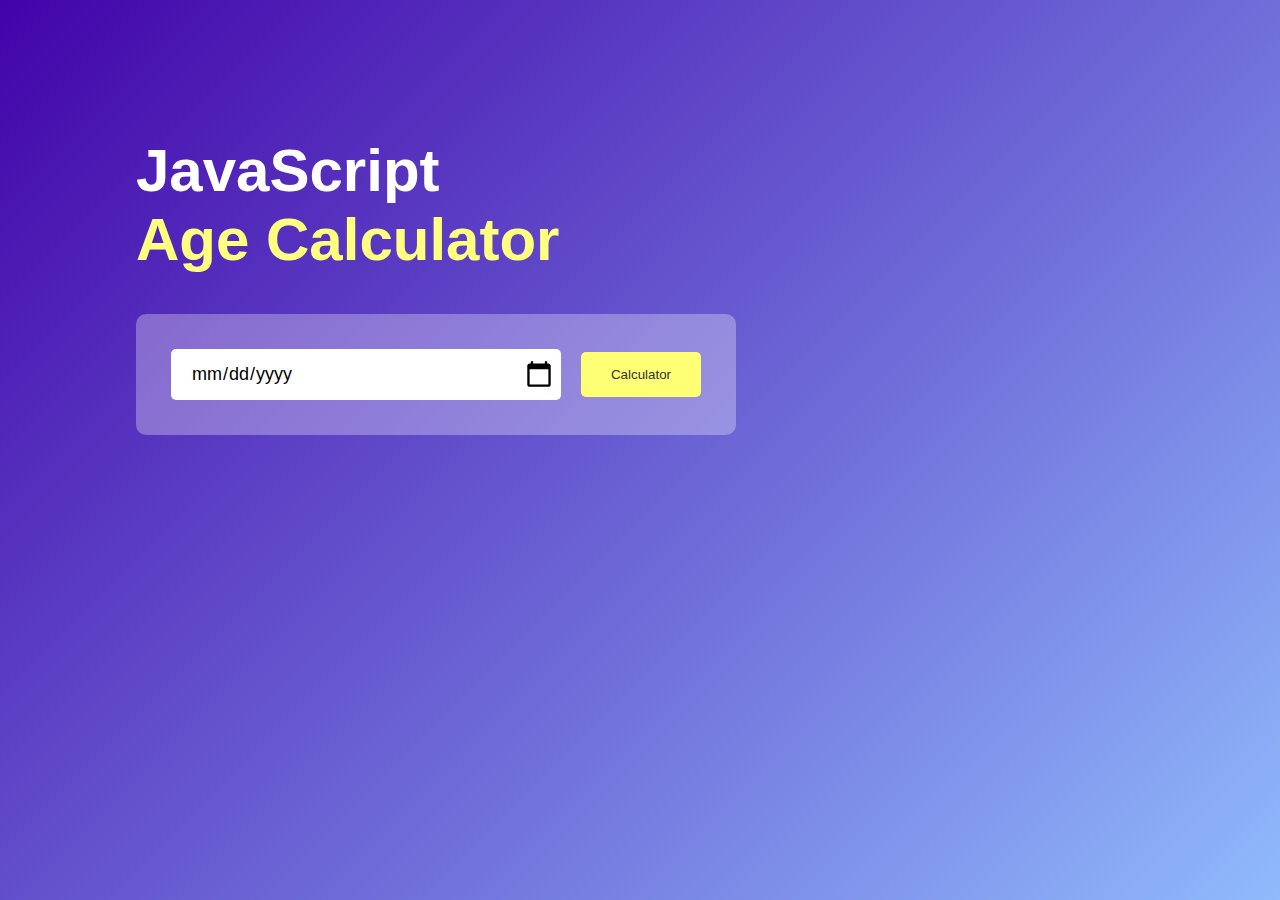
<file: age-calculator/index.html>
<!DOCTYPE html>
<html lang="en">
<head>
    <meta charset="UTF-8">
    <meta name="viewport" content="width=device-width, initial-scale=1.0">
    <title>Age Calculator</title>
    <link rel="stylesheet" href="style.css">
</head>
<body>

    <div class="container">
       <div class="calculator">
        <h1>JavaScript <br> <span>Age Calculator</span></h1>
        <div class="input-box">
            <input type="date" id="date">
            <button onclick="calculateAge()">Calculator</button>
        </div>
        <p id="result"></p>
       </div>
    </div>

    <script>
        let userInput = document.getElementById("date");
        userInput.max = new Date().toISOString().split("T")[0];
        let result = document.getElementById("result");

        function calculateAge() {
            let birthDate = new Date(userInput.value);
            let today = new Date();

            let y1 = birthDate.getFullYear();
            let m1 = birthDate.getMonth() + 1;
            let d1 = birthDate.getDate();

            let y2 = today.getFullYear();
            let m2 = today.getMonth() + 1;
            let d2 = today.getDate();

            let y3, m3, d3;

            y3 = y2 - y1;
            m3 = m2 - m1;
            d3 = d2 - d1;

            if (d3 < 0) {
                m3--;
                d3 += getDaysInMonth(y2, m2 - 1);
            }

            if (m3 < 0) {
                y3--;
                m3 += 12;
            }

            result.innerHTML = `You are ${y3} years, ${m3} months, and ${d3} days old.`;
        }

        function getDaysInMonth(year, month) {
            return new Date(year, month, 0).getDate();
        }
    </script>
</body>
</html>
</file>
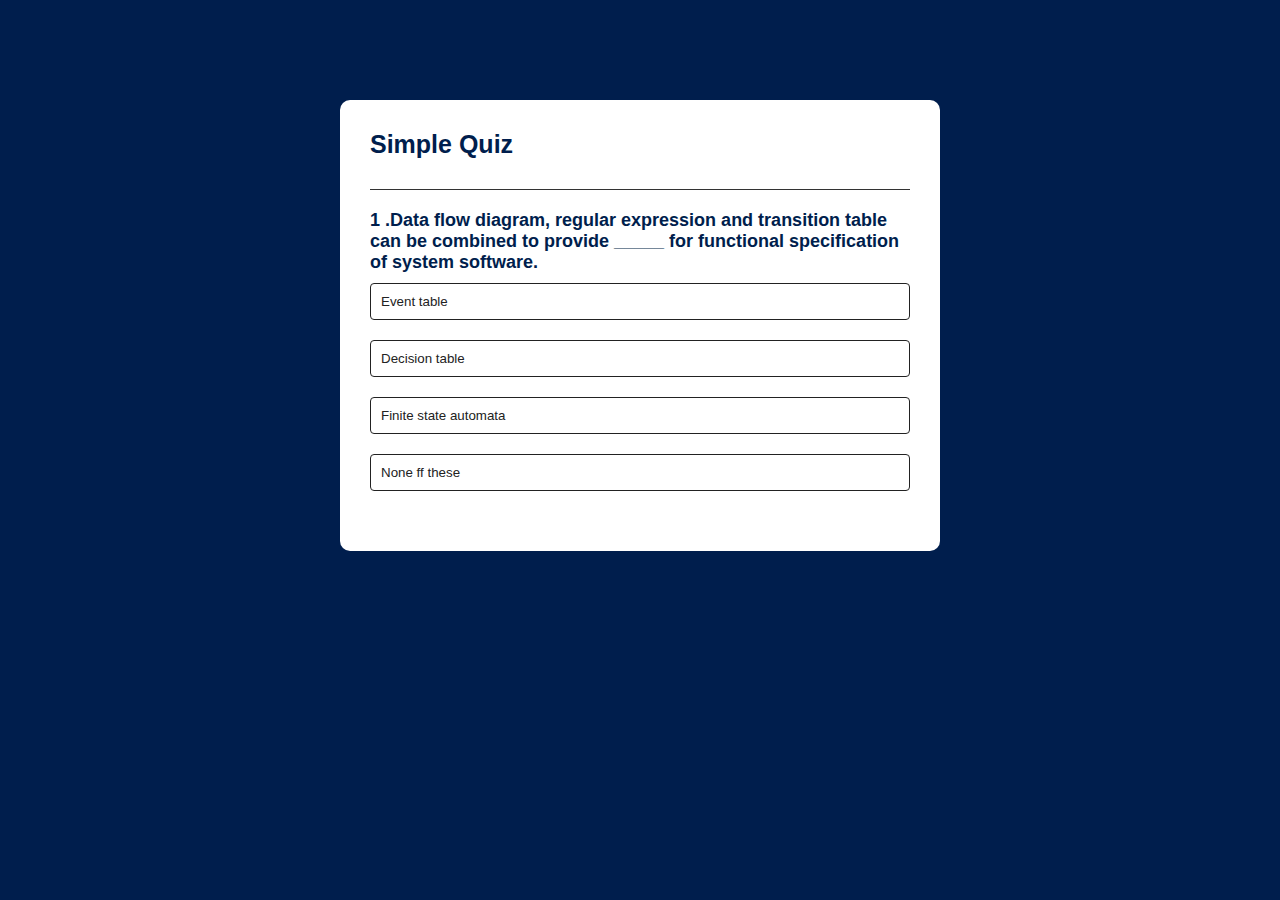
<file: quiz-app/index.html>
<!DOCTYPE html>
<html lang="en">
<head>
    <meta charset="UTF-8">
    <meta name="viewport" content="width=device-width, initial-scale=1.0">
    <title>Quiz App</title>
    <link rel="stylesheet" href="style.css">
</head>
<body>
    <div class="app">
        <h1>Simple Quiz</h1>
        <div class="quiz">
            <h2 id="question">Question goes here</h2>
            <div id="answer-buttons">
               <button class="btn">Answer 1 </button>
                <button class="btn">Answer 2 </button>
                <button class="btn">Answer 3 </button>
                <button class="btn">Answer 4 </button> 
            </div>
            <button id="next-btn">NEXT</button>
        </div>
    </div>
    <script src="script.js"></script>
</body>
</html>
</file>
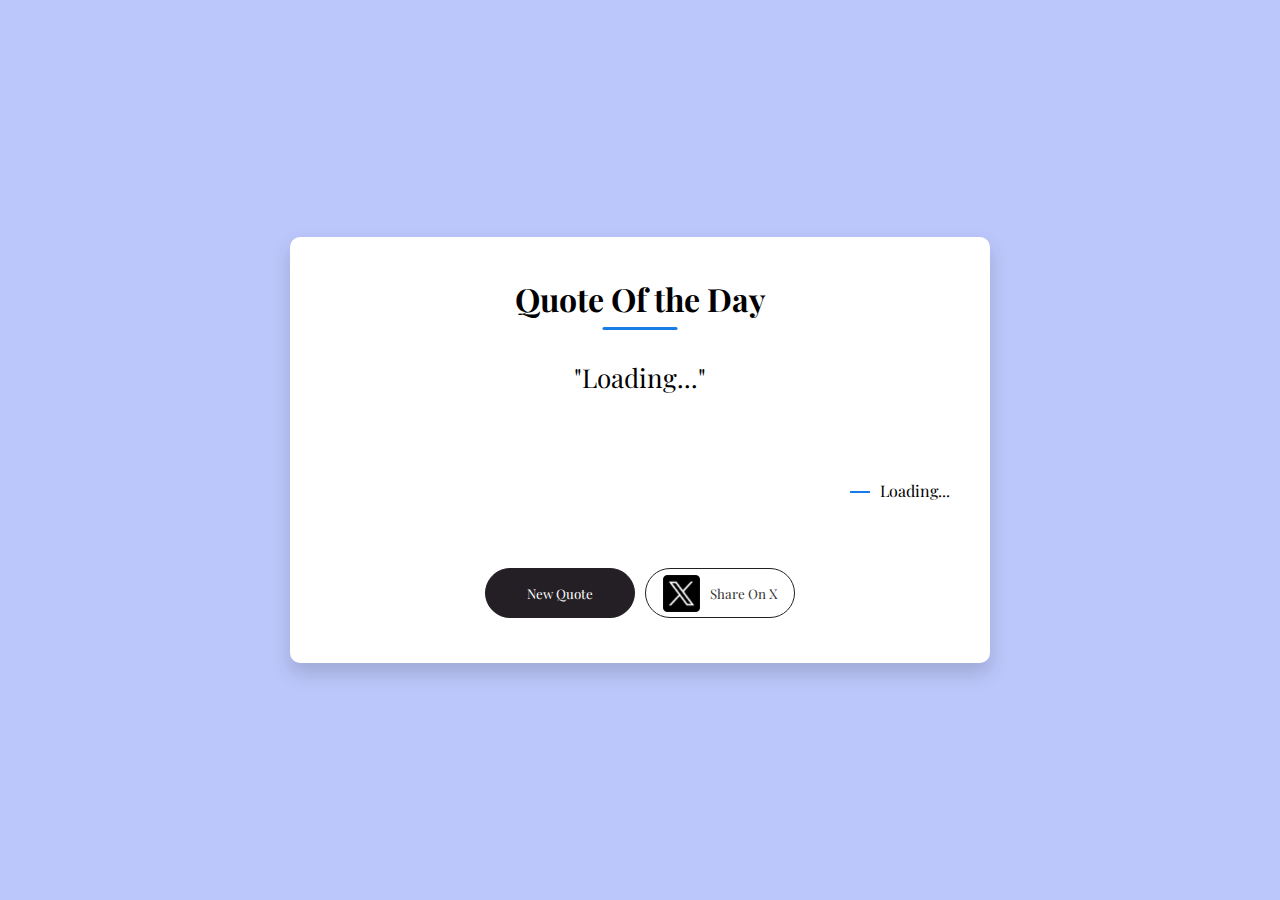
<file: quote-generator/index.html>
<!DOCTYPE html>
<html lang="en">
<head>
    <meta charset="UTF-8">
    <meta name="viewport" content="width=device-width, initial-scale=1.0">
    <title>Quote Of the Day</title>
    <link rel="stylesheet" href="style.css">
</head>
<body>

    <div class="quote-box">
        <h2>Quote Of the Day</h2>
        <blockquote id="quote">Loading...</blockquote>
        <span id="author">Loading...</span>
        <div>
            <button onclick="getQuote(api_url)">New Quote</button>
            <button onclick="tweet()"> <img src="x.png">Share On X</button>
        </div>

    </div>
    <script>

        const quote= document.getElementById("quote");
        const author = document.getElementById("author");
        const api_url = "https://api.quotable.io/random"

        async function getQuote(url){
            const response = await fetch(url);
            var data = await response.json();
            
            quote.innerHTML= data.content;
            author.innerHTML = data.author;
        }

        getQuote(api_url);

        function tweet(){
            window.open("https://twitter.com/intent/tweet?text=" + quote.innerHTML + "----- by"+ author.innerHTML , "Tweet Window", "width=600px", "height=300");
        }

    </script>
</body>
</html>
</file>
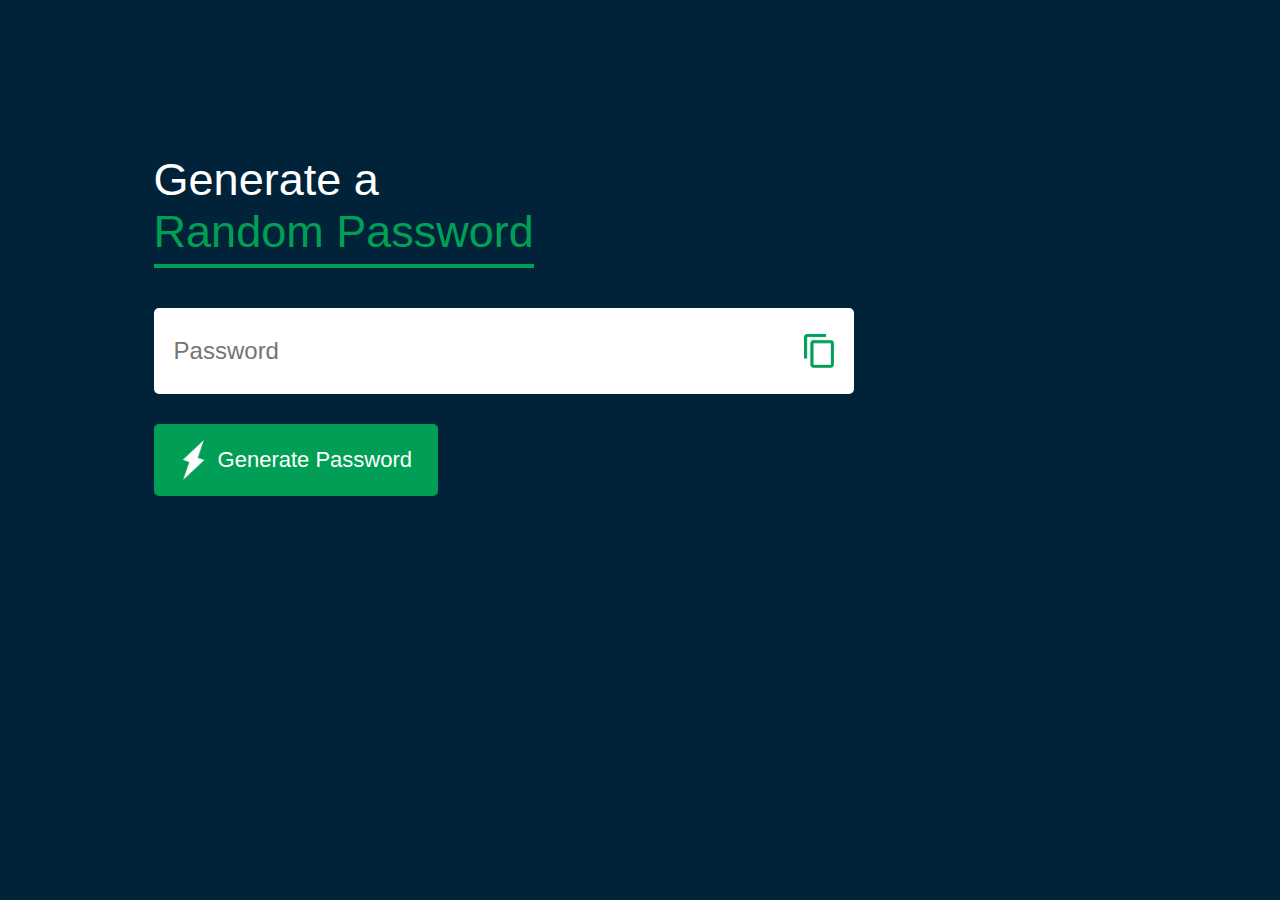
<file: strong-password-generator/index.html>
<!DOCTYPE html>
<html lang="en">
<head>
    <meta charset="UTF-8">
    <meta name="viewport" content="width=device-width, initial-scale=1.0">
    <title>Password Generator</title>
    <link rel="stylesheet" href="style.css">
</head>
<body>

    <div class="container">
        <h1>Generate a <br><span> Random Password</h1></span>
        <div class="display">
            <input type="text" id="password" placeholder="Password">
            <img src="images/copy.png" alt="Copy" onclick="copyPassword()">
        
        </div>

        <button onclick="createPassword()"><img src="images/generate.png">Generate Password</button>
    </div>


    <script>
        const passwordBox = document.getElementById("password");
        const lenght = 12;

        const upperCase = "ABCDEFGHIJKLMNOPQRSTUVWXYZ";
        const lowerCase = "abcdefghijklmnopqrstuvwxyz";
        const numbers= "0123456789";
        const symbol = "@#$%^&*()_+~|{}[]<>/-=";

        const allChars = upperCase + lowerCase + numbers + symbol ;

        function createPassword(){
            let password = "";
            password+= upperCase[Math.floor(Math.random() * upperCase.length)];
            password+= lowerCase[Math.floor(Math.random() * lowerCase.length)];
            password+= numbers[Math.floor(Math.random() * numbers.length)];
            password+= symbol[Math.floor(Math.random() * symbol.length)];

            while(lenght> password.length ){
                password += allChars[Math.floor(Math.random() * allChars.length)];

            }

            passwordBox.value= password;


        }

        function copyPassword(){

            passwordBox.select();
            document.execCommand("copy");
            alert("This password is copied");
        }


















    </script>
    
</body>
</html>
</file>
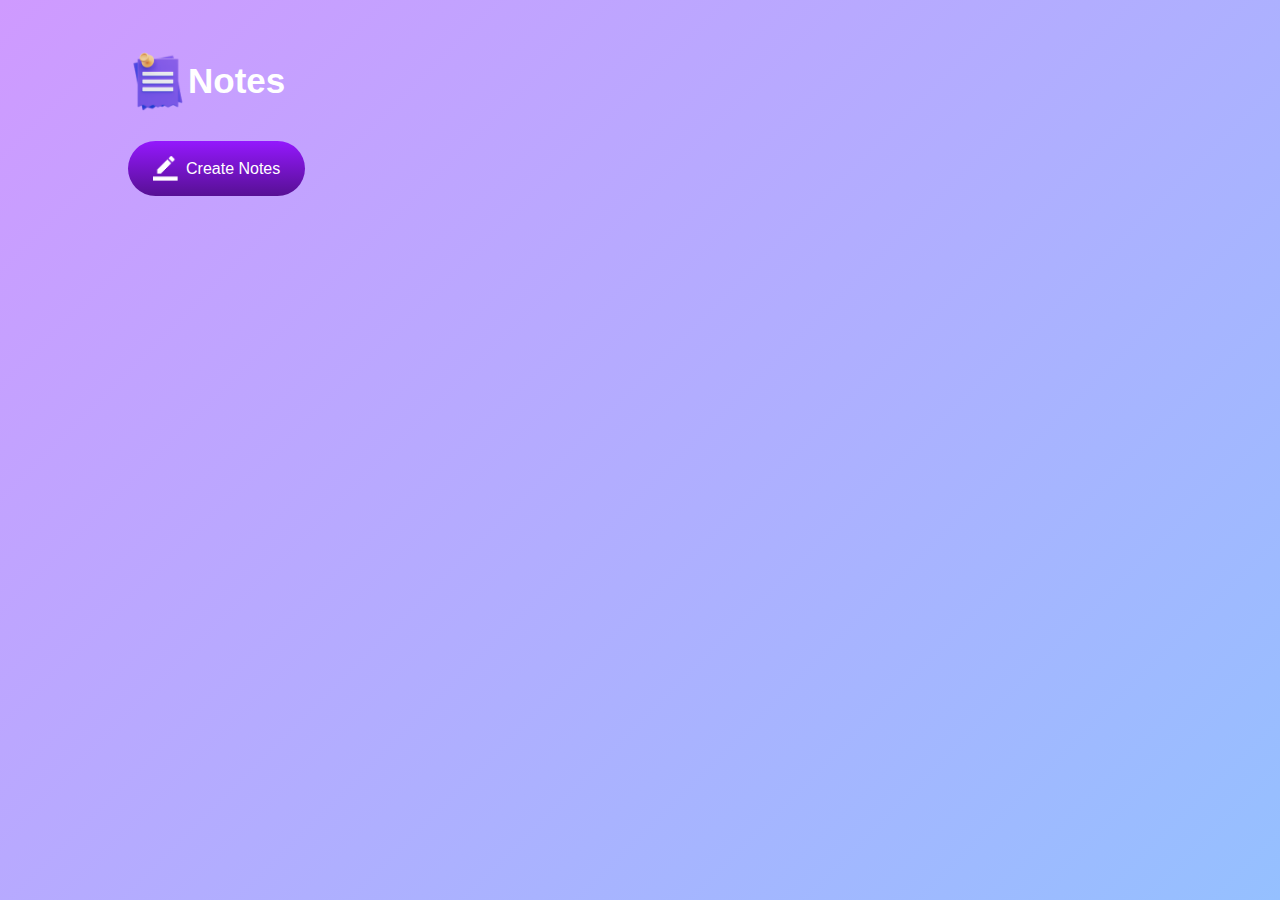
<file: take-a-not/index.html>
<!DOCTYPE html>
<html lang="en">
<head>
    <meta charset="UTF-8">
    <meta name="viewport" content="width=device-width, initial-scale=1.0">
    <title>Take A Note</title>
    <link rel="stylesheet" href="style.css">
</head>
<body>

    <div class="container">
        <h1> <img src="images/notes.png">Notes</h1>
            <button class="btn"><img src="images/edit.png"> Create Notes</button>

            <div class="notes-container">
                <!-- <p contenteditable="true" class="input-box">
                    <img src="images/delete.png"> 
                </p> -->
                

            </div>
    </div>

    <script src="script.js"></script>
    
</body>
</html>
</file>
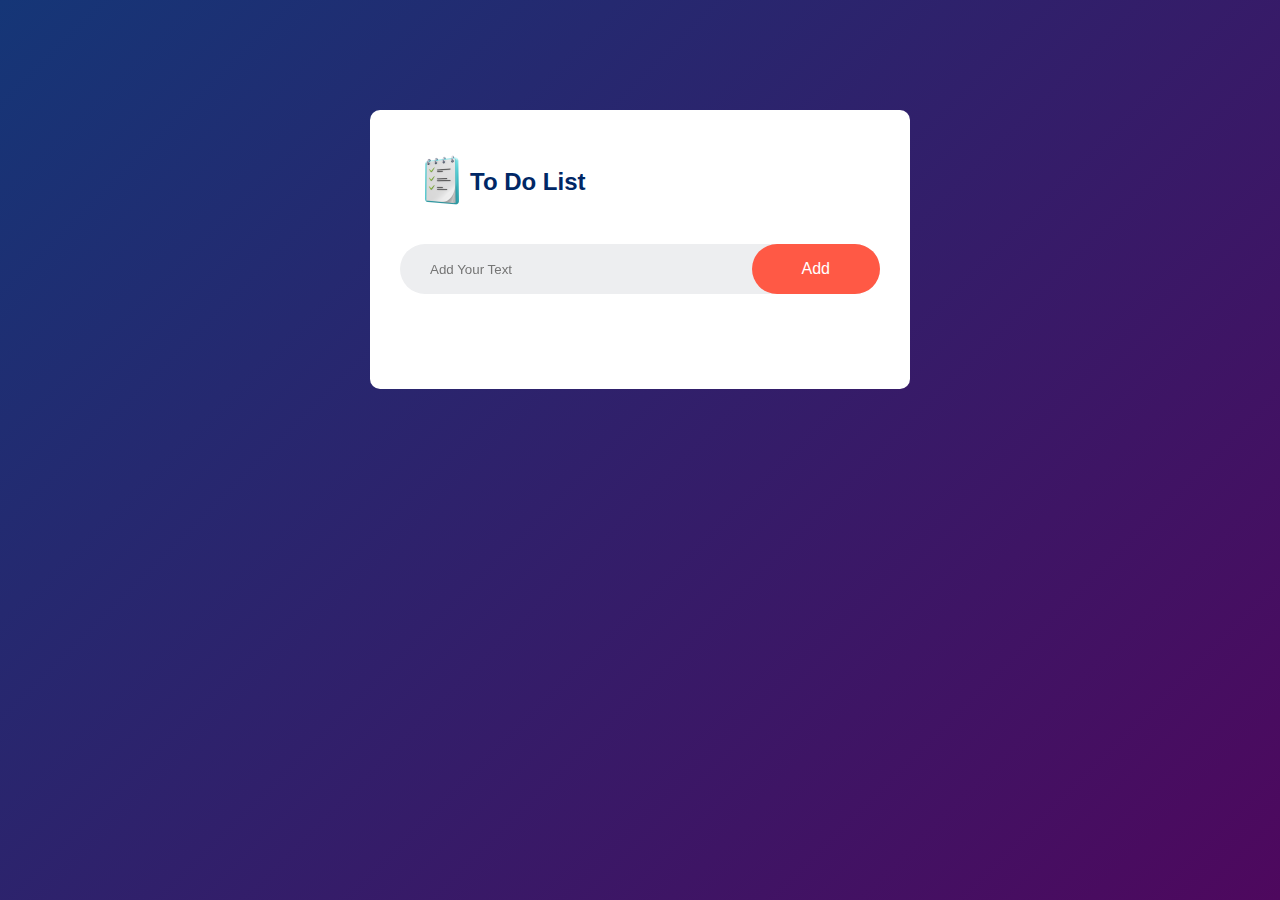
<file: to-do-list/index.html>
<!DOCTYPE html>
<html lang="en">
<head>
    <meta charset="UTF-8">
    <meta name="viewport" content="width=device-width, initial-scale=1.0">
    <title>To Do List</title>
    <link rel="stylesheet" href="style.css">
</head>
<body>

        <div class="container">
            <div class="todo-app">
                <h2>To Do List <img src="images/icon.png"></h2>
                <div class="row">
                    <input type="text" id="input-box" placeholder="Add Your Text">
                    <button onclick="addTask()">Add</button>

        
                </div>

                <ul id="list-container">
                    <!-- <li class="checked">Task 1</li>
                    <li>Task 2</li>
                    <li>Task 3 </li> -->

                </ul>
            </div>
        </div>
    
        <script src="script.js"></script>
</body>
</html>
</file>
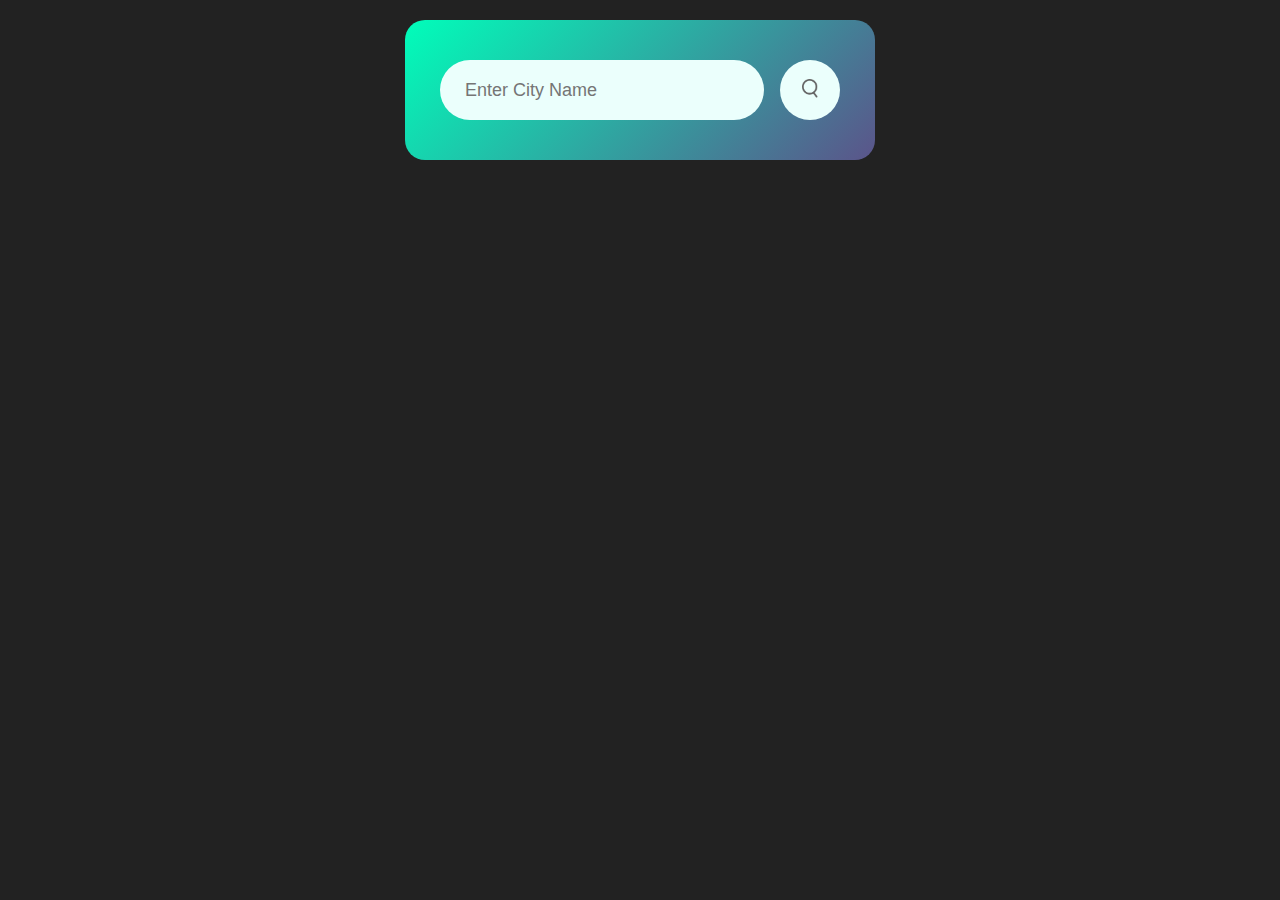
<file: weather-app/index.html>
<!DOCTYPE html>
<html>
<head>
    <meta charset="UTF-8">
    <meta name="viewport" content="width=device-width, initial-scale=1.0">
    <title>WeatherApp</title>
    <link rel="stylesheet" href="style.css">
</head>
<body>
    
    <div class="card">
        <div class="search">
            <input type="text" placeholder="Enter City Name" spellcheck="false">

            <button><img src="images/search.png"></button>

        </div>


        <div class="error">
            <p>Invalid City Name</p>
        </div>

        <div class="weather">
            <img src="images/rain.png" class="weather-icon">
            <h1 class="temp">22°C</h1>
            <h2 class="city">New York</h2>

            <div class="details">
                <div class="col">
                    <img src="images/humidity.png">
                    <div>
                        <p class="humidity">50% </p>
                        <p>Humidity</p>
                    </div>
                    
                </div>

                <div class="col">
                    <img src="images/wind.png">
                    <div>
                        <p class="wind">15km/h</p>
                        <p>Wind Speed</p>
                    </div>
            </div>
        </div>
    </div>

    <script>
        const apiKey = "f903468c8e0f23944cb5d89c02f70cbd";
        const apiUrl = "https://api.openweathermap.org/data/2.5/weather?units=metric&q=";

        const searchBox = document.querySelector(".search input");
        const searchBtn = document.querySelector(".search button");
        const weatherIcon = document.querySelector(".weather-icon");

        async function checkWeather(city) {
    const response = await fetch(apiUrl + city + '&appid=' + apiKey);

    if (response.status == 404) {
        document.querySelector(".error").style.display = "block";
        document.querySelector(".weather").style.display = "none";
    } else {
        document.querySelector(".error").style.display = "none"; // Hata mesajını gizle
        var data = await response.json();

        // Diğer hava durumu bilgilerini güncelle
        document.querySelector(".city").innerHTML = data.name;
        document.querySelector(".temp").innerHTML = Math.round(data.main.temp) + "°C";
        document.querySelector(".humidity").innerHTML = data.main.humidity + "%";
        document.querySelector(".wind").innerHTML = data.wind.speed + "km/h";

        if (data.weather[0].main == "Clouds") {
            weatherIcon.src = "images/clouds.png";
        } else if (data.weather[0].main == "Clear") {
            weatherIcon.src = "images/clear.png";
        } else if (data.weather[0].main == "Rain") {
            weatherIcon.src = "images/rain.png";
        } else if (data.weather[0].main == "Drizzle") {
            weatherIcon.src = "images/drizzle.png";
        } else if (data.weather[0].main == "Mist") {
            weatherIcon.src = "images/mist.png";
        }

        document.querySelector(".weather").style.display = "block"; // Hava durumu bilgilerini göster
    }
}


        searchBtn.addEventListener("click", () => {
            checkWeather(searchBox.value);
        })
    </script>
</body>
</html>
</file>
<file: age-calculator/style.css>
*{
    margin: 0;
    padding: 0;
    font-family: 'Poppins', sans-serif;
    box-sizing: border-box;
}

.container{
    width: 100%;
    min-height: 100vh;
    background:linear-gradient(135deg, #4203a9,#90bafc) ;
    color: #fff;
    padding: 10px;

}

.calculator{
    width: 100%;
    max-width: 600px;
    margin-left: 10%;
    margin-top: 10%;

}

.calculator h1{
    font-size: 60px;

}

.calculator h1 span{
    color: #ffff7f;
}

.input-box{
    margin: 40px, 0;

}

.input-box{
    margin: 40px 0;
    padding: 35px;
    border-radius: 10px;
    background:rgba(255,255,255,0.3) ;
    display: flex;
    align-items: center;


}

.input-box input{
    flex:1;
    margin-right:20px ;
    padding: 14px 20px;
    border: 0;
    outline: 0;
    font-size: 18px;
    border-radius: 5px;
    position: relative;
}

.input-box button{
    background:#ffff76 ;
    border: 0;
    outline: 0;
    padding: 15px 30px;
    border-radius: 5px;
    font-weight:500 ;
    color: #333;
    cursor: pointer;
}

.input-box input::-webkit-calendar-picker-indicator{
    top: 17%;
    left: 90%;
    right: 0;
    bottom:0;
    width: auto;
    height: auto;
    position: absolute;
    background-position: calc(100% -10px);
    background-size: 30px;
    cursor: pointer;
}
</file>
<file: quiz-app/style.css>
*{
    margin: 0;
    padding: 0;
    font-family: 'Poppins' ,sans-serif;
    box-sizing: border-box;
}


body{
    background: #001e4d;
    
}

.app{
    background: #fff;
    width: 90%;
    max-width: 600px;
    margin: 100px auto 0;
    border-radius: 10px;
    padding: 30px;

}

.app h1{

    font-size:25px ;
    color:#001e4d;
    font-weight: 600;
    border-bottom: 1px solid #333;
    padding-bottom: 30px;

}

.quiz{
    padding: 20px 0;
}

.quiz h2{

    font-size: 18px;
    color: #001e4d;
    font-weight: 600;
}

.btn{
    background: #fff;
    color: #222;
    font-weight: 500;
    border: 1px solid #222;
    width: 100%;
    padding: 10px;
    margin: 10px 0;
    text-align: left;
    border-radius: 4px;
    cursor:pointer;
    transition: all 0.3s ;

}

.btn:hover:not([disabled]){
    background: #3f466d;
    color: rgb(141, 139, 136);
}

.btn:disabled{
    cursor: no-drop;
}

#next-btn{
    background: #001e4d;
    color: #fff;
    font-weight: 500;
    width: 150px;
    border: 0;
    padding: 10px;
    margin: 20px auto 0;
    border-radius:4px ;
    cursor: pointer;
    display: none;
}

.correct{
    background: #9aeabc;
}

.incorrect{
    background: #ff9393;
}
</file>
<file: quote-generator/style.css>
@import url('https://fonts.googleapis.com/css2?family=Playfair+Display:ital,wght@0,500;0,600;0,700;1,400&display=swap');

*{
    margin: 0;
    padding: 0;
    box-sizing: border-box;
    font-family: 'Playfair Display', serif;


}

body{
    background: #bbc6fa;
}


.quote-box{
    background:#fff ;
    width: 700px;
    position: absolute;
    top:50%;
    left: 50%;
    transform: translate(-50%,-50%);
    padding: 40px;
    border-radius:10px ;
    text-align: center;
    box-shadow: 0 10px 20px 0px rgba(0, 0, 0, 0.15);
}

.quote-box h2{
    font-size: 32px;
    margin-bottom:40px ;
    position: relative;
}

.quote-box h2::after{
    content: '';
    width: 75px;
    height: 3px;
    border-radius: 3px;
    background: rgb(23,124,229);
    position: absolute;
    bottom: -10px;
    left: 50%;
    transform: translateX(-50%);
}

.quote-box blockquote{
    font-size:26px ;
    min-height: 110px;

}

.quote-box blockquote::before , .quote-box blockquote::after{
    content: '"';
     
}

.quote-box span{
    display: block;
    margin-top: 10px;
    float: right;
    position: relative;

}
.quote-box span::before{
    content: '';
    width: 20px;
    height: 2px;
    background: rgb(23, 124, 229);
    position: absolute;
    top: 50%;
    left: -30px;    

}

.quote-box div{
    width: 100%;
    margin-top: 15%;
    display: flex;
    justify-content: center;
}

.quote-box button{
    background: rgb(36, 31, 37);
    color: #fff;
    border-radius: 25px;
    border: 1px solid rgb(36, 31, 37);
    width: 150px;
    height: 50px;
    display: flex;
    align-items: center;
    justify-content: center;
    margin: 5px;
    cursor: pointer;

}

.quote-box button img{
    width: 25%;
    margin-right: 10px;

}

.quote-box button:nth-child(2){
    background: transparent;
    color: #333;

}
</file>
<file: strong-password-generator/style.css>
*{
    margin: 0;
    padding: 0;
    font-family: 'Poppins' , sans-serif;
    box-sizing: border-box;
}

body{

    background: #002339;
    color:#fff;
}

.container{
    margin: 12%;
    width: 90%;
    max-width: 700px;

}

.display{
    width: 100%;
    margin-top: 50px;
    margin-bottom: 30px;
    background: #fff;
    color: #333;
    display: flex;
    align-items: center;
    justify-content: space-between;
    padding: 26px 20px;
    border-radius: 5px;
}

.container h1{
    font-weight: 500;
    font-size: 45px;
}

.container h1 span{
    color: #019f55;
    border-bottom: 4px solid #019f55 ;
    padding-bottom: 7px ;

}

.display img{
    width: 30px;
    cursor: pointer;

}

.display input{
    border: 0;
    outline: 0;
    font-size:24px;

}


.container button img{
    width: 28px;
    margin-right:10px ;

}


.container button{
    border: 0;
    outline: 0;
    background: #019f55;
    color: #fff;
    font-size: 22px;
    font-weight: 22px;
    display: flex;
    align-items: center;
    justify-content: center;
    padding: 16px 26px;
    border-radius: 5px;
    cursor:pointer;

}
</file>
<file: take-a-not/style.css>
*{
    margin: 0;
    padding: 0;
    font-family: 'Poppins' , sans-serif;
    box-sizing: border-box;
}


.container{

    width: 100%;
    min-height: 100vh;
    background: linear-gradient(135deg, #cf9aff, #95c0ff);
    color: #fff;
    padding-top: 4%;
    padding-left: 10%;
}

.container h1{
    display: flex;
    align-items: center;
    font-size: 35px;
    font-weight: 600;
}

.container h1 img{
    width: 60px;
}

.container button img{
    width: 25px;
    margin-right: 8px;

}

.container button{
    display: flex;
    align-items: center;
    background: linear-gradient(#9418fd ,  #571094);
    color: #fff;
    font-size: 16px;
    outline: 0;
    border: 0;
    border-radius:40px ;
    padding: 15px 25px;
    margin: 30px 0 20px;
}

.input-box{
    position: relative;
    width: 100%;
    max-width: 500px;
    min-height: 150px;
    background: #fff;
    color: #333;
    padding: 20px;
    margin: 20px 0;
    outline: none;
    border-radius: 5px;

}

.input-box img{
    width: 25px;
    position: absolute;
    bottom: 15px;
    right: 15px;
    cursor: pointer;
    
}
</file>
<file: to-do-list/style.css>
*{
    margin: 0;
    padding: 0;
    font-family:'Poppins', sans-serif ;
    box-sizing: border-box;
}

.container{

    width: 100%;
    min-height: 100vh;
    background: linear-gradient(135deg, #153677 ,#4e085e);
    padding: 10px;
}

.todo-app{

    width: 100%;
    max-width: 540px;
    background: #fff;
    margin: 100px auto 20px;
    padding:40px 30px 70px;
    border-radius: 10px;


}

.todo-app h2{

    color: #002765;
    display: inline;
    align-items: center;
    margin-left:70px ;


}

.todo-app h2 img{

    width: 60px;
    margin-right: 20px;
    margin-bottom: -20px;
    margin-left: -180px;


}

.row{
    display: flex;
    align-items: center;
    justify-content: space-between;
    background: #edeef0;
    border-radius: 30px;
    padding-left: 20px;
    margin-bottom: 25px;
    margin-block-start: 10%;
}


input{

    flex: 1;
    border: none;
    outline: none;
    background: transparent;
    backface-visibility: hidden;
    padding: 10px;
    font-weight: 14px;
}
button{
    border: none;
    outline: none;
    padding: 16px 50px;
    background: #ff5945;
    color: #fff;
    font-size: 16px;
    cursor: pointer;
    border-radius:40px;

}


ul li{
    list-style: none;
    font-size:17px ;
    padding: 12px 8px 12px 50px;
    user-select: none;
    position: relative;
}

ul li::before{
    content: '';
    position: absolute;
    height: 28px;
    width: 28px;
    border-radius: 50% ;
    background-image: url(images/uncheck.png);
    background-size: cover;
    background-position: center;
    top: 8px;
    left: 8px;
}

ul li.checked{

    color: #555;
    text-decoration: line-through;

}

ul li.checked::before{
    background-image:url(images/checked.png) ;
}

ul li span{
    position:absolute;
    right: 0;
    top: 5px;
    width: 40px;
    height: 40px;
    font-size: 22px;
    color:#555;
    line-height: 40px;
    text-align: center;
    border-radius:50% ;

} 


ul li span:hover{

    background: #edeef0 ;

}
</file>
<file: weather-app/style.css>
*{
    margin: 0;
    padding: 0;
    font-family: 'Poppins', sans-serif;
    box-sizing: border-box;
    
}



body{
    background: #222;
}

.card{
    width: 90%;
    max-width: 470px;
    background: linear-gradient(135deg, #00feba, #5b548a);
    color: #fff;
    margin: 20px auto 0;
    border-radius: 20px;
    padding: 40px 35px;
    text-align: center;
}

.search{
    width: 100%;
    display: flex;
    align-items: center;
    justify-content: space-between;

}


.search input{
    border: 0;
    outline: 0;
    background: #ebfffc;
    color: #555;
    padding: 10px 25px;
    height: 60px;
    border-radius: 30px;
    flex: 1;
    margin-right:16px ;
    font-size: 18px;
}

.search button{
    border: 0;
    outline:0;
    background: #ebfffc;
    border-radius: 50%;
    width: 60px;
    height: 60px;
    cursor: pointer;

}

.search button img{
    width: 16px;
}


.weather-icon{
    width: 170px;
    margin-top:30px ;
}

.weather h1{
    font-size: 80px;
    font-weight: 500;

}

.weather h2{
    font-size: 45px;
    font-weight: 400;
    margin-top: -10px;
    
}

.details{
    display: flex;
    align-items: center;
    justify-content: space-between;
    padding: 0 20px;
    margin-top: 50px;

}

.col{
    display: flex;
    align-items: center;
    text-align: left;

}

.col img{
    width: 40px;
    margin-right: 10px;

}

.humidity, .wind{
    font-size: 28px;

}

.weather{
    display: none;

}


.error{

    text-align: left;
    margin-left: 10px;
    font-size:14px ;
    display: none;
}
</file>
